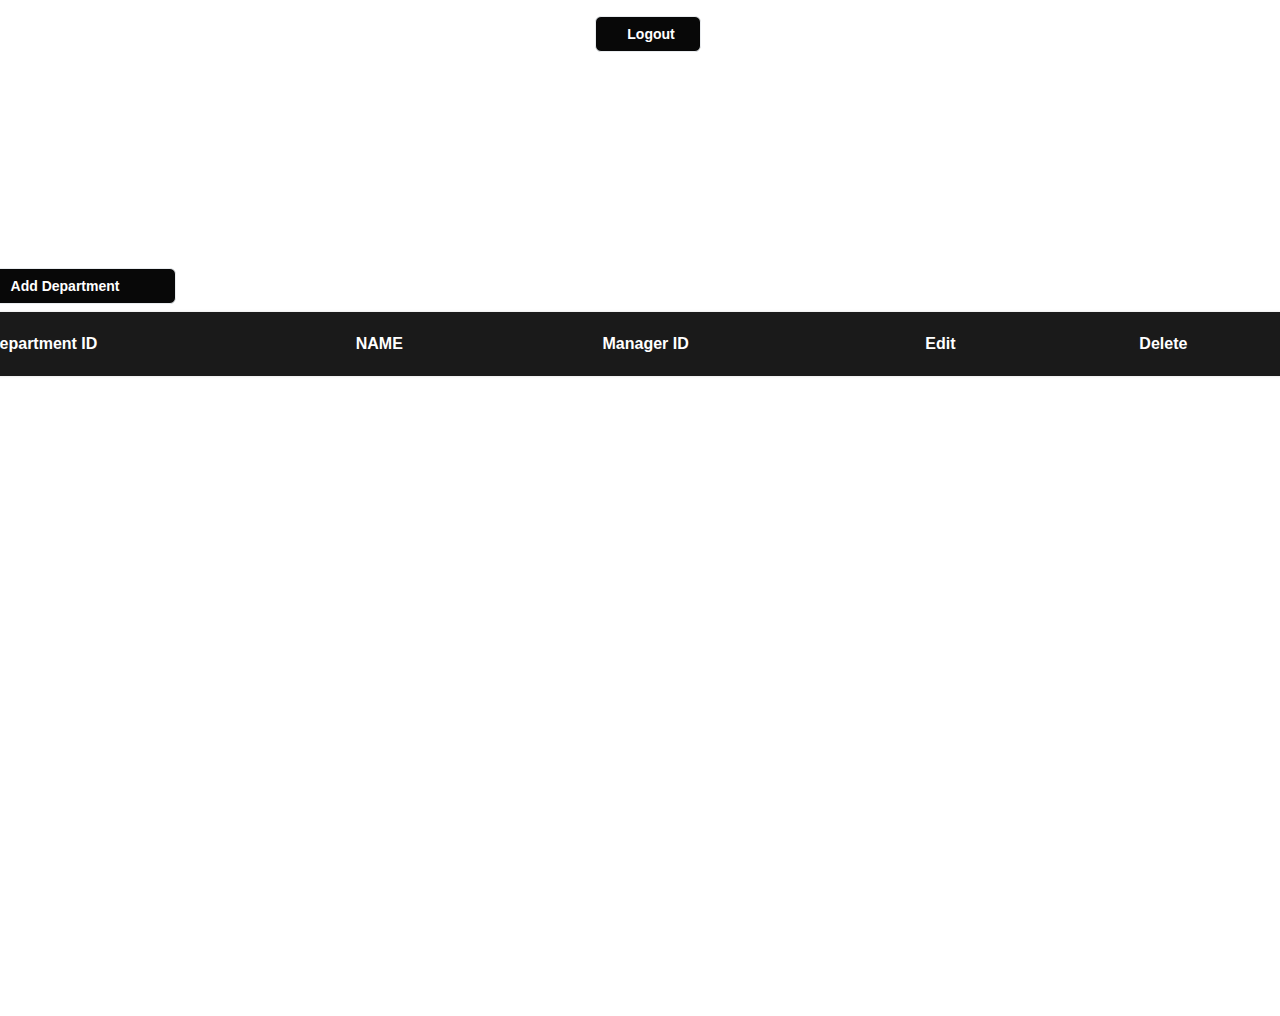
<file: client/pages/Departments/departments.html>
<!doctype html>
<html class="no-js" lang="en">

<head>
	<meta charset="utf-8">
	<title></title>
	<meta name="description" content="FACTORY project">
	<meta name="viewport" content="width=device-width, initial-scale=1">
	<meta property="og:title" content="FACTORY | Departments">
	<meta property="og:type" content="website">
	<link rel="stylesheet" href="../../css/normalize.css">
	<link rel="stylesheet" href="../../css/main.css">
	<meta name="theme-color" content="#fafafa">
</head>

<body>
	<div class="app">
		<header>
			<div class="navbar">
				<h4 id="nameDisplay"></h4>
				<button class="primaryButton" type="button" style="width: 120px;" id="logoutButton"> Logout
				</button>
			</div>
		</header>
		<div style="margin-top: 200px">
			<div style="width: 100%">
				<button id="addDepButton" type="button" style="width: 228px; margin-left: auto"> Add
					Department </button>
			</div>
			<table id="departmentsTable">
				<thead>
					<tr>
						<th>Department ID</th>
						<th>NAME</th>
						<th>Manager ID</th>
						<th>Edit</th>
						<th>Delete</th>
					</tr>
				</thead>
				<tbody id="tBody"></tbody>
			</table>
		</div>
	</div>
	<script type="module" src="../../js/departments/departments.js" async></script>
</body>

</html>
</file>
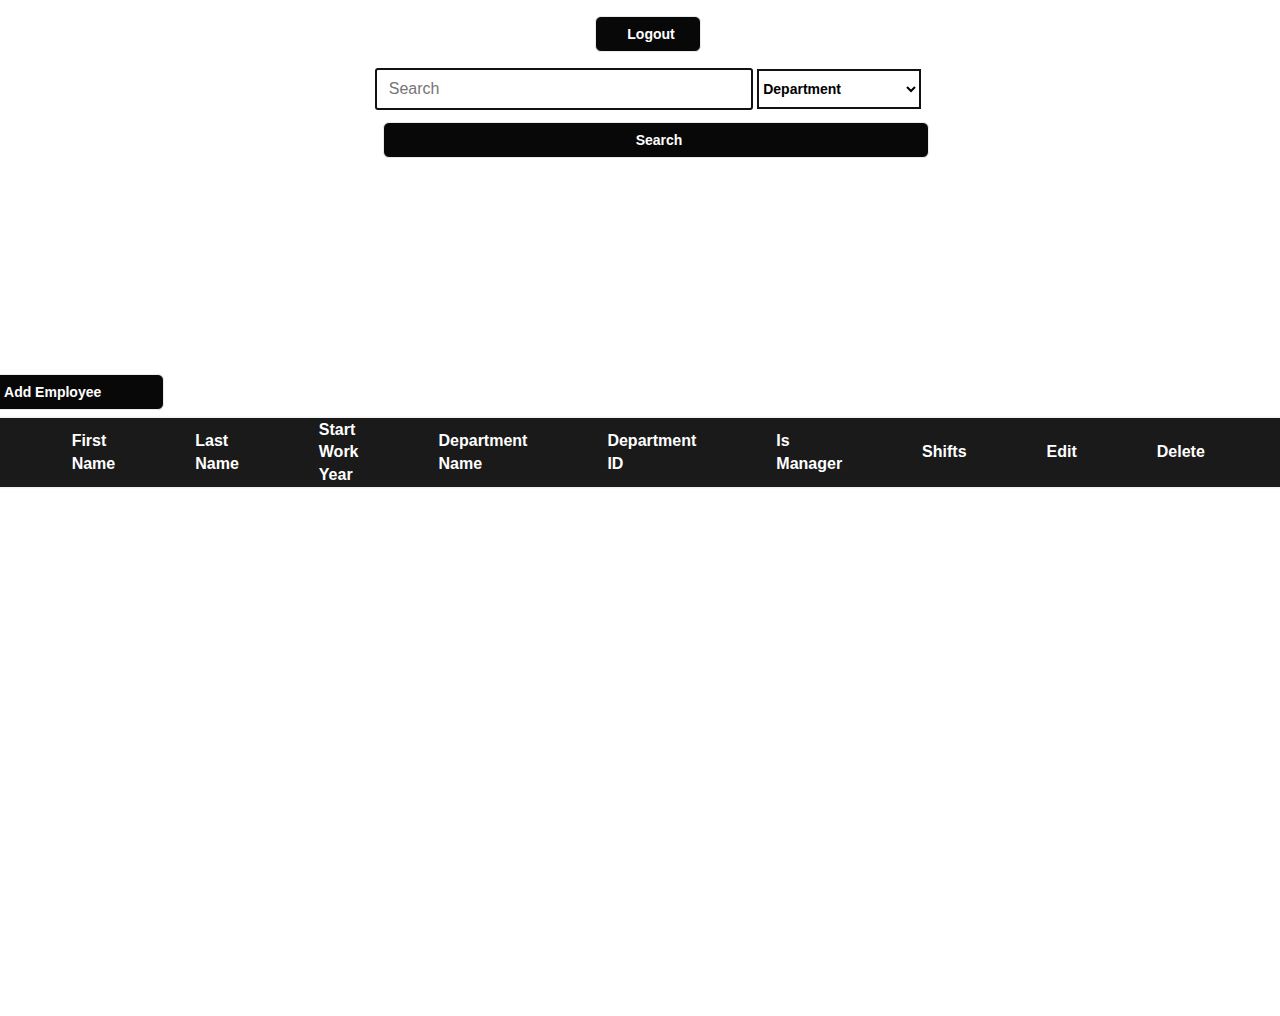
<file: client/pages/Employees/employees.html>
<!doctype html>
<html class="no-js" lang="en">

<head>
	<meta charset="utf-8">
	<title></title>
	<meta name="description" content="FACTORY project">
	<meta name="viewport" content="width=device-width, initial-scale=1">
	<meta property="og:title" content="FACTORY | Employees">
	<meta property="og:type" content="website">
	<link rel="stylesheet" href="../../css/normalize.css">
	<link rel="stylesheet" href="../../css/main.css">
	<meta name="theme-color" content="#fafafa">
</head>

<body>
	<div class="app">
		<header>
			<div class="navbar">
				<h4 id="nameDisplay"></h4>
				<button class="primaryButton" type="button" style="width: 120px;" id="logoutButton"> Logout
				</button>
			</div>
		</header>
		<form>
			<input type="text" placeholder="Search" id="input"
				style="background-color: #fff; border: 2px solid #121212" />
			<select id="filter" defaultValue="Department" style="
              background: #fff;
              width: 164px;
              height: 40px;
              border: 2px solid #121212;
              font-size: 14px;
              font-weight: 600;
              font-family: Verdana, Geneva, Tahoma, sans-serif;
            ">
				<option name="Department" value="dep">Department</option>
				<option name="first" value="first">First Name</option>
				<option name="last" value="last">Last Name</option>
			</select>
			<br />
			<button class="primaryButton" type="button" style="width: 100%; border-radius: 6px" id="search">
				Search </button>
		</form>
		<div style="margin-top: 200px">
			<div style="width: 100%">
				<button id="addEmpButton" type="button" style="width: 228px; margin-left: auto"> Add Employee
				</button>
			</div>
			<table id="employeesTable">
				<thead>
					<tr>
						<th>ID</th>
						<th>First Name</th>
						<th>Last Name</th>
						<th>Start Work Year</th>
						<th>Department Name</th>
						<th>Department ID</th>
						<th>Is Manager</th>
						<th>Shifts</th>
						<th>Edit</th>
						<th>Delete</th>
						<th>Add Shift</th>
					</tr>
				</thead>
				<tbody id="tBody"></tbody>
			</table>
		</div>
	</div>
	<script type="module" src="../../js/employees/employees.js" async></script>
</body>

</html>
</file>
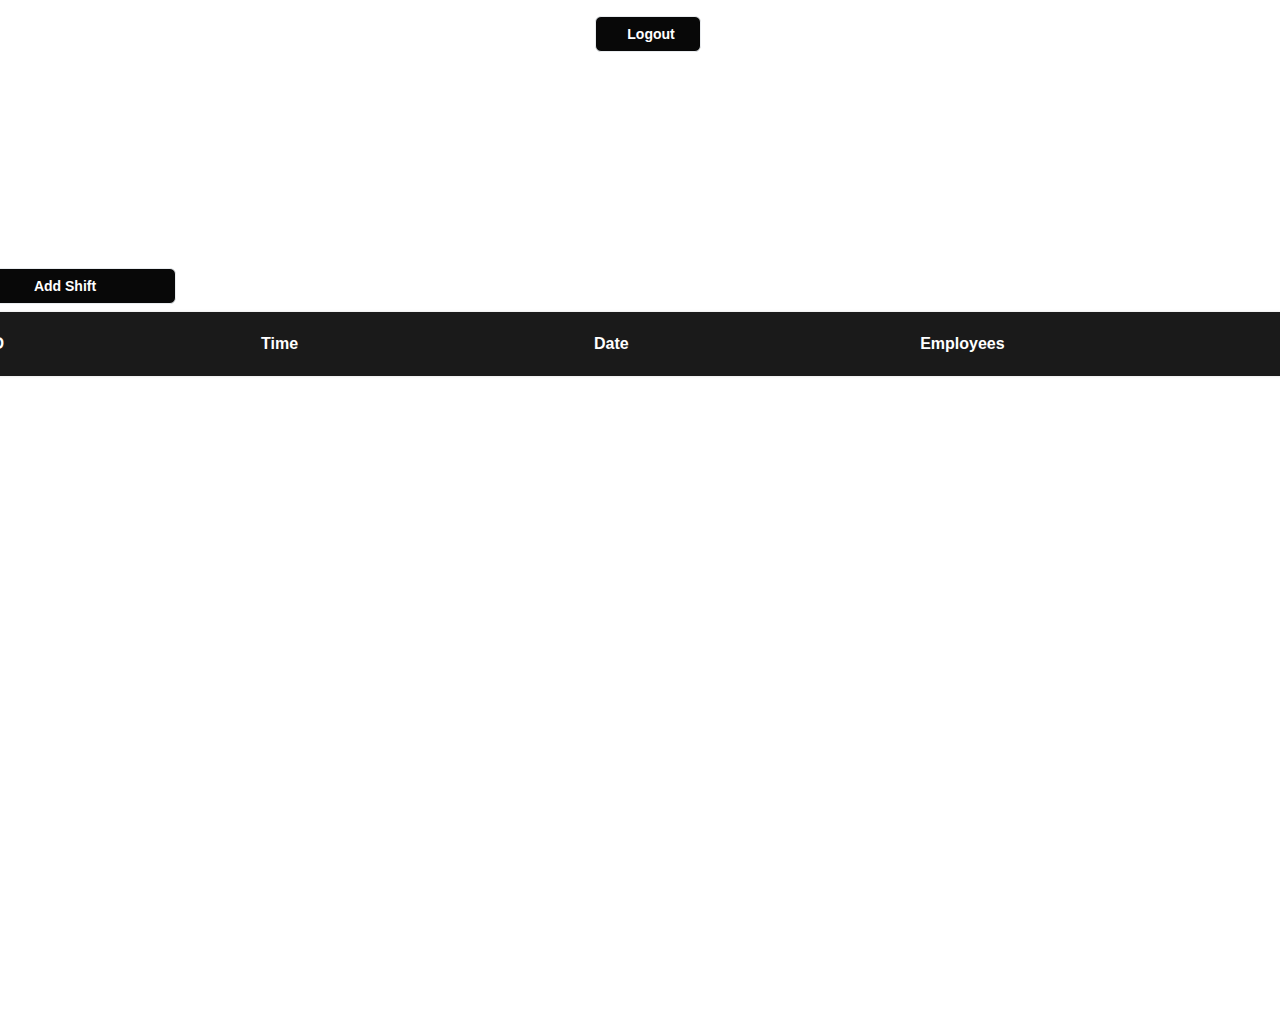
<file: client/pages/Shifts/shifts.html>
<!doctype html>
<html class="no-js" lang="en">

<head>
	<meta charset="utf-8">
	<title></title>
	<meta name="description" content="FACTORY project">
	<meta name="viewport" content="width=device-width, initial-scale=1">
	<meta property="og:title" content="FACTORY | Shifts">
	<meta property="og:type" content="website">
	<link rel="stylesheet" href="../../css/normalize.css">
	<link rel="stylesheet" href="../../css/main.css">
	<meta name="theme-color" content="#fafafa">
</head>

<body>
	<div class="app">
		<header>
			<div class="navbar">
				<h4 id="nameDisplay"></h4>
				<button class="primaryButton" type="button" style="width: 120px;" id="logoutButton"> Logout
				</button>
			</div>
		</header>
		<div style="margin-top: 200px">
			<div style="width: 100%">
				<button id="addShift" type="button" style="width: 228px; margin-left: auto"> Add Shift
				</button>
			</div>
			<table id="shiftTable">
				<thead>
					<tr>
						<th>ID</th>
						<th>Time</th>
						<th>Date</th>
						<th>Employees</th>
					</tr>
				</thead>
				<tbody id="tBody"></tbody>
			</table>
		</div>
	</div>
	<script type="module" src="../../js/shifts/shifts.js" async></script>
</body>

</html>
</file>
<file: client/css/main.css>
html {
	color: #222;
	font-size: 1em;
	line-height: 1.4;
}

::-moz-selection {
	background: #b3d4fc;
	text-shadow: none;
}

::selection {
	background: #b3d4fc;
	text-shadow: none;
}

hr {
	display: block;
	height: 1px;
	border: 0;
	border-top: 1px solid #ccc;
	margin: 1em 0;
	padding: 0;
}

.hidden,
[hidden] {
	display: none !important;
}

@media only screen and (min-width: 35em) {}

@media print,
(-webkit-min-device-pixel-ratio: 1.25),
(min-resolution: 1.25dppx),
(min-resolution: 120dpi) {}

@media print {

	*,
	*::before,
	*::after {
		background: #fff !important;
		color: #000 !important;
		box-shadow: none !important;
		text-shadow: none !important;
	}
	
	a,
	a:visited {
		text-decoration: underline;
	}
	
	a[href]::after {
		content: " ("attr(href) ")";
	}
	
	abbr[title]::after {
		content: " ("attr(title) ")";
	}
	
	a[href^="#"]::after,
	a[href^="javascript:"]::after {
		content: "";
	}
	
	img {
		page-break-inside: avoid;
	}
	
	p,
	h2,
	h3 {
		orphans: 3;
		widows: 3;
	}
	
	h2,
	h3 {
		page-break-after: avoid;
	}
}

.app {
	align-items: center;
	display: flex;
	flex-direction: column;
	vertical-align: middle;
	width: 100%;
	align-items: center;
	justify-content: flex-start;
	height: 100vh;
}

.navbar {
	display: flex;
	align-items: center;
	justify-content: space-between;
	width: 90%;
	justify-self: center;
	align-self: center;
	height: 100%;
}

input {
	border-radius: 3px;
	border: 1px solid #e9ecef;
	padding-left: 12px;
	height: 36px;
	width: 360px;
	margin-top: 8px;
	margin-bottom: 4px;
}

input::selection {
	background-color: rgb(255, 218, 163);
}

button {
	padding-left: 12px;
	height: 36px;
	width: 100%;
	margin-top: 8px;
	border-radius: 6px;
	margin: 8px;
	border: 1px solid #e9ecef;
	background-color: rgb(8, 8, 8);
	color: white;
	font-size: 14px;
	font-weight: 600;
	cursor: pointer;
	outline: 1px skyblue;
}

.primarybtn {
	padding-left: 12px;
	height: 36px;
	margin-top: 12px;
	border-radius: 6px;
	margin: 8px;
	border: 1px solid #e9ecef;
	background-color: rgb(8, 8, 8);
	color: white;
	font-size: 14px;
	font-weight: 600;
	cursor: pointer;
}

table {
	border-collapse: collapse;
	font-size: 1rem;
	font-family: sans-serif;
	box-shadow: 0 0 3px 0 rgba(0, 0, 0, 0.15);
	border-radius: 6px;
	overflow: hidden;
	width: 1400px;
	margin: auto;
}

table thead tr {
	height: 64px;
	background-color: #1a1a1a;
	color: #ffffff;
	text-align: left;
}

tr {
	height: 40px;
}

table tbody tr:nth-of-type(even) {
	background-color: #f3f3f3;
}

th,
td {
	padding-left: 40px;
	padding-right: 40px;
}

table tbody tr.active-row {
	font-weight: bold;
	color: #009879;
}
</file>
